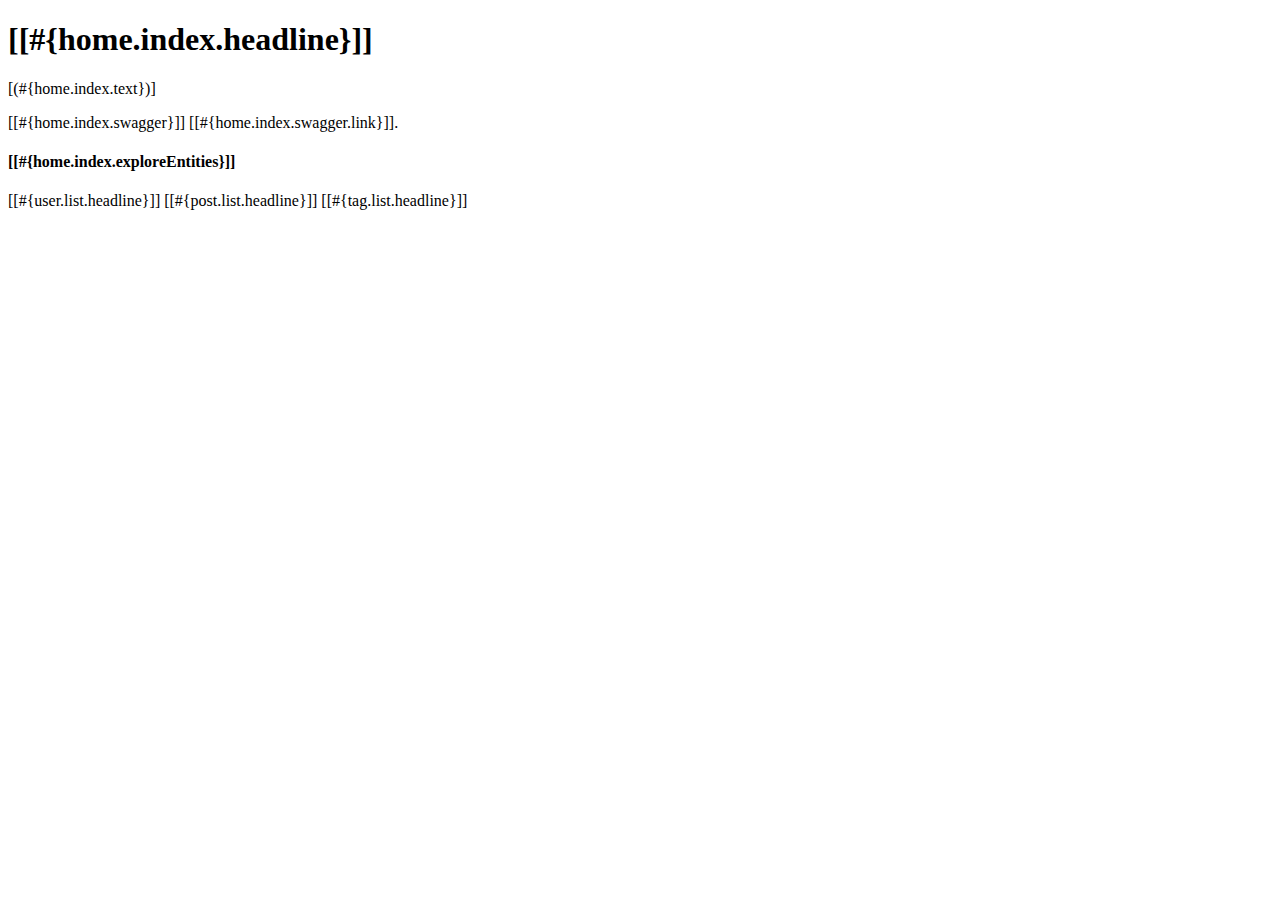
<file: src/main/resources/templates/home/index.html>
<!DOCTYPE HTML>
<html xmlns:th="http://www.thymeleaf.org" xmlns:layout="http://www.ultraq.net.nz/thymeleaf/layout"
        layout:decorate="~{layout}">
    <head>
        <title>[[#{home.index.headline}]]</title>
        <link rel="icon" type="image/x-icon" href="/favicon.ico">
    </head>
    <body>
        <div layout:fragment="content">
            <h1 class="mb-4">[[#{home.index.headline}]]</h1>
            <p>[(#{home.index.text})]</p>
            <p class="mb-5">
                <span>[[#{home.index.swagger}]]</span>
                <a th:href="@{/swagger-ui.html}" target="_blank">[[#{home.index.swagger.link}]]</a>.
            </p>
            <div class="col-md-4 mb-5">
                <h4 class="mb-3">[[#{home.index.exploreEntities}]]</h4>
                <div class="list-group">
                    <a th:href="@{/users}" class="list-group-item list-group-item-action">[[#{user.list.headline}]]</a>
                    <a th:href="@{/posts}" class="list-group-item list-group-item-action">[[#{post.list.headline}]]</a>
                    <a th:href="@{/tags}" class="list-group-item list-group-item-action">[[#{tag.list.headline}]]</a>
                </div>
            </div>
        </div>
    </body>
</html>
</file>
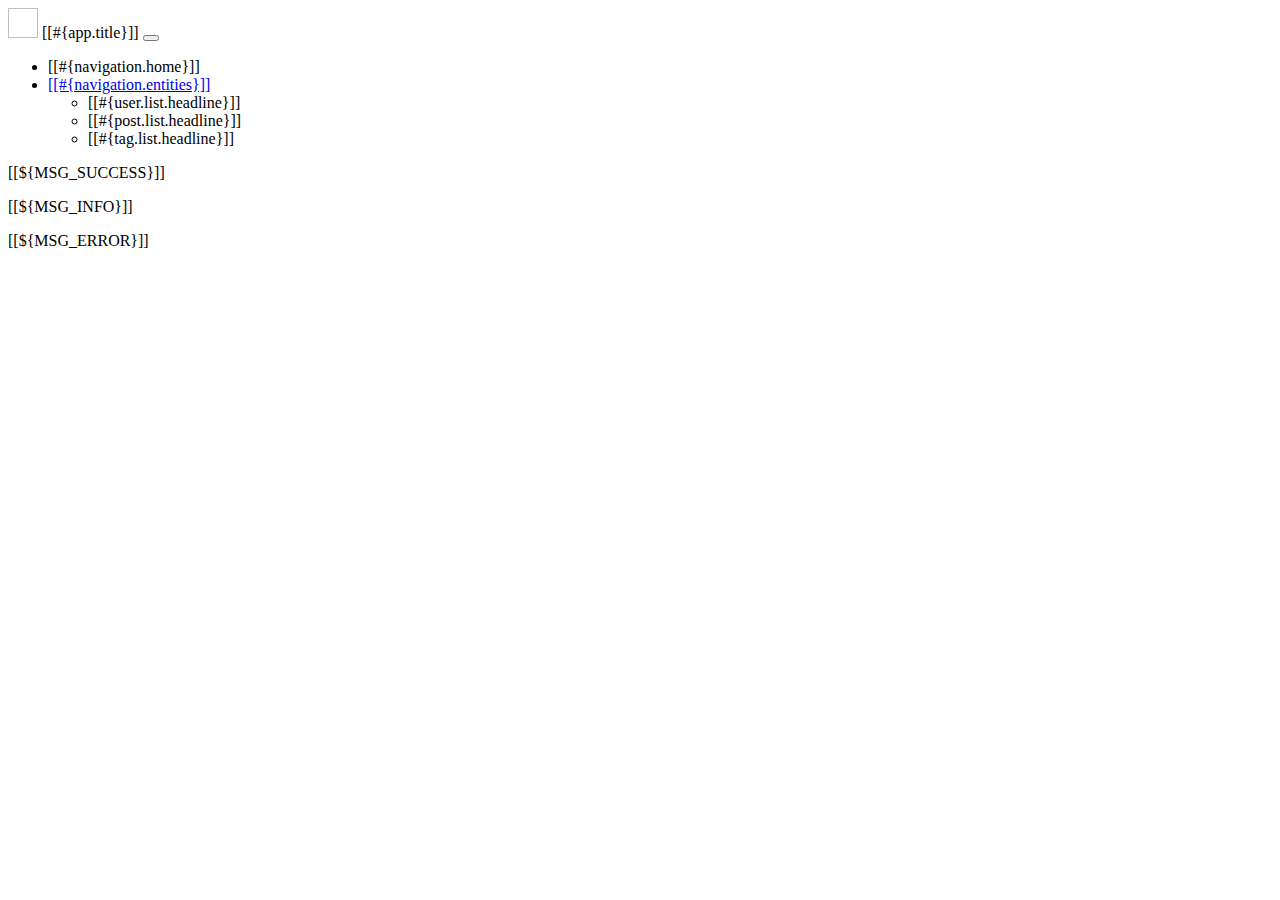
<file: src/main/resources/templates/layout.html>
<!DOCTYPE html>
<html lang="en" xmlns:th="http://www.thymeleaf.org" xmlns:layout="http://www.ultraq.net.nz/thymeleaf/layout">
    <head>
        <title layout:title-pattern="$CONTENT_TITLE | $LAYOUT_TITLE">[[#{app.title}]]</title>
        <meta charset="utf-8" />
        <meta name="viewport" content="width=device-width, initial-scale=1" />
        <meta http-equiv="Content-Type" content="text/html; charset=utf-8" />
        <link th:href="@{/webjars/bootstrap/5.3.3/css/bootstrap.min.css}" rel="stylesheet" />
        <link th:href="@{/css/app.css}" rel="stylesheet" />
        <script th:src="@{/webjars/bootstrap/5.3.3/js/bootstrap.bundle.min.js}" defer></script>
        <script th:src="@{/js/app.js}" defer></script>
    </head>
    <body>
        <header class="bg-light">
            <div class="container">
                <nav class="navbar navbar-light navbar-expand-md">
                    <a th:href="@{/}" class="navbar-brand">
                        <img th:src="@{/images/logo.png}" th:alt="#{app.title}" width="30" height="30" class="d-inline-block align-top">
                        <span class="ps-1">[[#{app.title}]]</span>
                    </a>
                    <button type="button" class="navbar-toggler" data-bs-toggle="collapse" data-bs-target="#navbarToggle"
                            th:aria-label="#{navigation.toggle}" aria-controls="navbarToggle" aria-expanded="false">
                        <span class="navbar-toggler-icon"></span>
                    </button>
                    <div class="collapse navbar-collapse" id="navbarToggle">
                        <ul class="navbar-nav ms-auto">
                            <li class="navbar-item">
                                <a th:href="@{/}" class="nav-link">[[#{navigation.home}]]</a>
                            </li>
                            <li class="navbar-item dropdown">
                                <a class="nav-link dropdown-toggle" data-bs-toggle="dropdown" href="#" id="navbarEntitiesLink" role="button"
                                        aria-expanded="false">[[#{navigation.entities}]]</a>
                                <ul class="dropdown-menu dropdown-menu-end" aria-labelledby="navbarEntitiesLink">
                                    <li><a th:href="@{/users}" class="dropdown-item">[[#{user.list.headline}]]</a></li>
                                    <li><a th:href="@{/posts}" class="dropdown-item">[[#{post.list.headline}]]</a></li>
                                    <li><a th:href="@{/tags}" class="dropdown-item">[[#{tag.list.headline}]]</a></li>
                                </ul>
                            </li>
                        </ul>
                    </div>
                </nav>
            </div>
        </header>
        <main class="my-5">
            <div class="container">
                <p th:if="${MSG_SUCCESS}" class="alert alert-success mb-4" role="alert">[[${MSG_SUCCESS}]]</p>
                <p th:if="${MSG_INFO}" class="alert alert-info mb-4" role="alert">[[${MSG_INFO}]]</p>
                <p th:if="${MSG_ERROR}" class="alert alert-danger mb-4" role="alert">[[${MSG_ERROR}]]</p>
                <div layout:fragment="content" />
            </div>
        </main>
    </body>
</html>
</file>
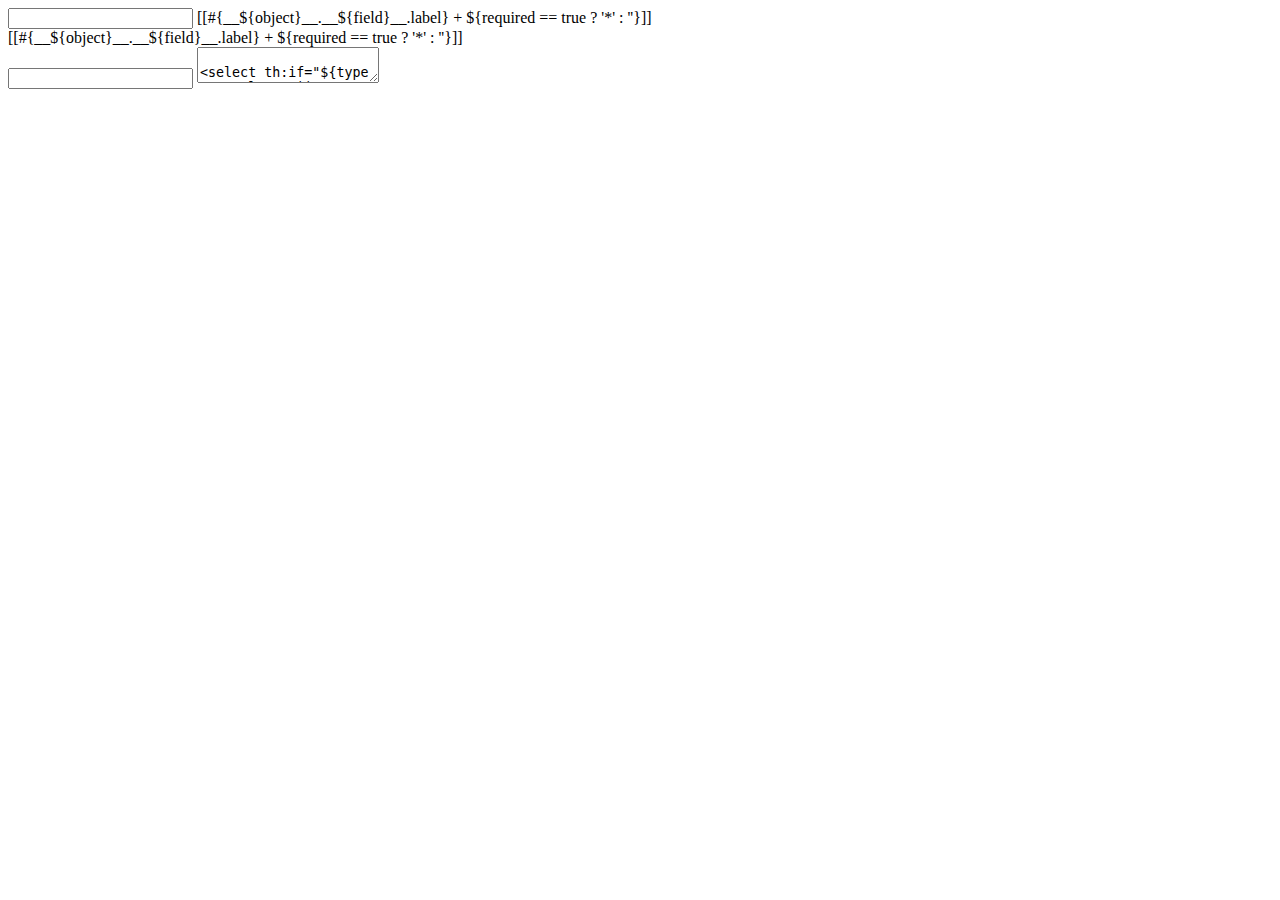
<file: src/main/resources/templates/fragments/forms.html>
<!DOCTYPE html>
<html lang="en" xmlns:th="http://www.thymeleaf.org">
    <body>
        <div th:fragment="inputRow(object, field)" th:with="type=${type} ?: 'text', required=${required}, disabled=${disabled},
                inputClassappend=${#fields.hasErrors(field) || (type == 'textarea' && #fields.hasErrors(field + '*')) ? 'is-invalid ' : ''} + ${inputClass ?: ''}"
                th:object="${__${object}__}" class="row mb-3">
            <div th:if="${type == 'checkbox'}" class="col-md-10 offset-md-2">
                <div class="form-check">
                    <input th:type="${type}" th:field="*{__${field}__}" th:disabled="${disabled}"
                            th:classappend="${inputClassappend}" class="form-check-input" />
                    <label th:for="${#ids.prev(field)}" class="form-check-label">
                        <span>[[#{__${object}__.__${field}__.label} + ${required == true ? '*' : ''}]]</span>
                    </label>
                </div>
                <div th:replace="~{:: fieldErrors(${object}, ${field})}" />
            </div>
            <label th:if="${type != 'checkbox'}" th:for="${type == 'radio' ? '' : field}" class="col-md-2 col-form-label">
                <span>[[#{__${object}__.__${field}__.label} + ${required == true ? '*' : ''}]]</span>
            </label>
            <div th:if="${type != 'checkbox'}" class="col-md-10">
                <input th:if="${type == 'text' || type == 'password' || type == 'email' || type == 'tel' || type == 'number'}"
                        th:type="${type}" th:field="*{__${field}__}" th:disabled="${disabled}"
                        th:classappend="${inputClassappend}" class="form-control" />
                <textarea th:if="${type == 'textarea'}" th:field="*{__${field}__}" th:disabled="${disabled}"
                        th:classappend="${inputClassappend}" class="form-control" />
                <select th:if="${type == 'select' || type == 'multiselect'}" th:field="*{__${field}__}" th:disabled="${disabled}"
                        th:multiple="${type == 'multiselect'}" th:classappend="${inputClassappend}" class="form-select">
                    <option th:if="${type == 'select'}" value="">[[#{select.empty.label}]]</option>
                    <option th:if="${!(__${field}__Values instanceof T(java.util.Map))}"
                            th:each="optionValue : ${__${field}__Values}" th:value="${optionValue}">[[${optionValue}]]</option>
                    <option th:if="${__${field}__Values instanceof T(java.util.Map)}"
                            th:each="optionValue : ${__${field}__Values}" th:value="${optionValue.key}">[[${optionValue.value}]]</option>
                </select>
                <div th:if="${type == 'radio' && required != true}" class="form-check form-check-inline pt-2">
                    <input value="" th:checked="*{__${field}__} == null" th:name="${field}" th:disabled="${disabled}"
                            th:classappend="${inputClassappend}" type="radio" class="form-check-input" />
                    <label class="form-check-label">[[#{select.empty.label}]]</label>
                </div>
                <div th:if="${type == 'radio'}" th:each="radioValue : ${__${field}__Values}" class="form-check form-check-inline pt-2">
                    <input th:field="*{__${field}__}" th:value="${radioValue}" th:disabled="${disabled}"
                            th:classappend="${inputClassappend}" type="radio" class="form-check-input" />
                    <label th:for="${#ids.prev(field)}" class="form-check-label">[[${radioValue}]]</label>
                </div>
                <div th:replace="~{:: fieldErrors(${object}, ${field})}" />
            </div>
        </div>

        <div th:fragment="fieldErrors(object, field)" th:object="${__${object}__}" th:remove="tag">
            <div th:if="${#fields.hasErrors(field) || #fields.hasErrors(field + '*')}" class="invalid-feedback d-block">
                <p th:each="fieldError : ${#fields.detailedErrors(field + '*')}" class="mb-0"
                        >[[${(fieldError.fieldName != field ? fieldError.fieldName + ': ' : '') + fieldError.message}]]</p>
            </div>
        </div>

        <div th:fragment="globalErrors(object)" th:object="${__${object}__}" th:remove="tag">
            <div th:if="${#fields.hasGlobalErrors()}" class="invalid-feedback d-block">
                <p th:each="globalError : ${#fields.globalErrors()}" class="mb-0">[[${globalError}]]</p>
            </div>
        </div>
    </body>
</html>
</file>
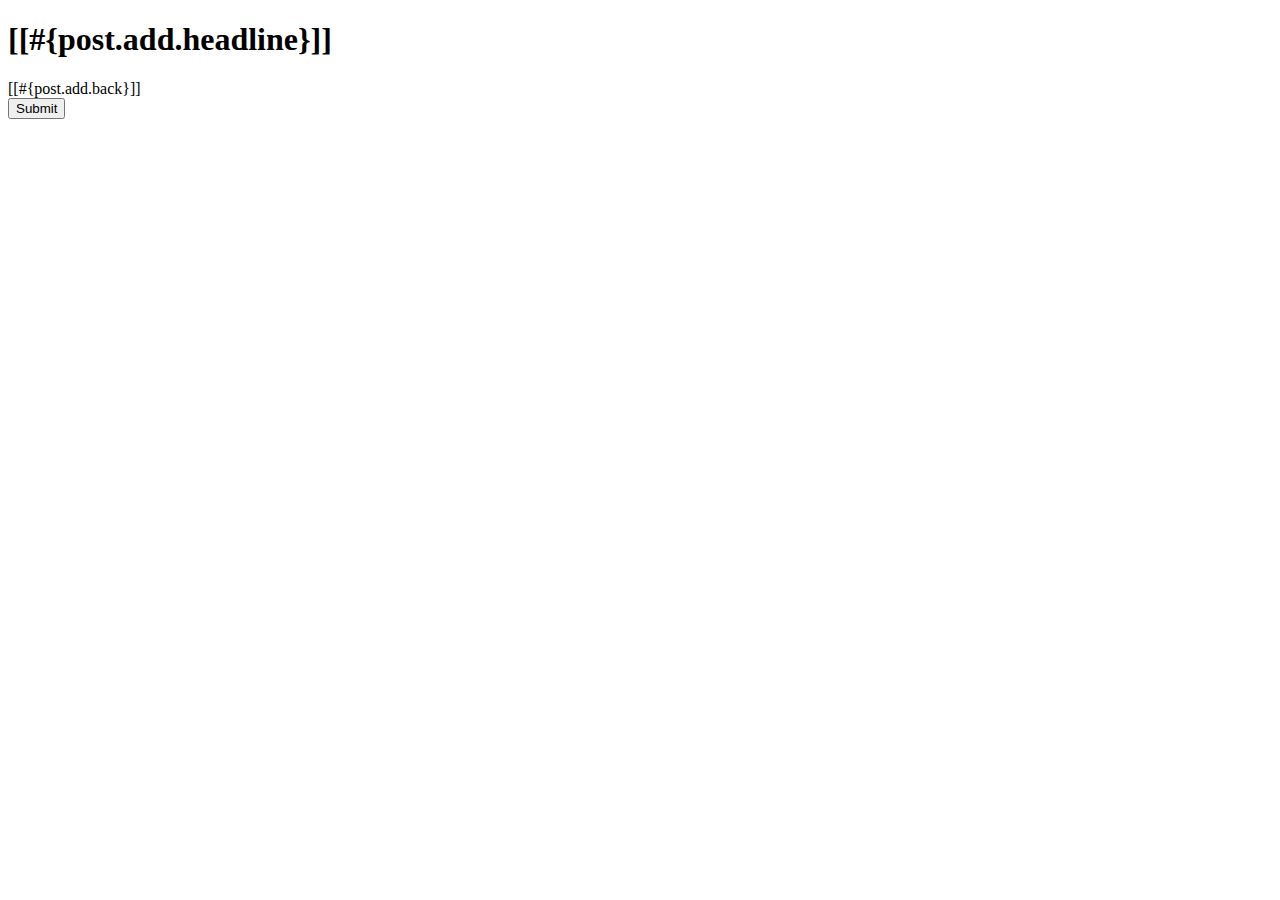
<file: src/main/resources/templates/post/add.html>
<!DOCTYPE HTML>
<html xmlns:th="http://www.thymeleaf.org" xmlns:layout="http://www.ultraq.net.nz/thymeleaf/layout"
        layout:decorate="~{layout}">
    <head>
        <title>[[#{post.add.headline}]]</title>
    </head>
    <body>
        <div layout:fragment="content">
            <div class="d-flex flex-wrap mb-4">
                <h1 class="flex-grow-1">[[#{post.add.headline}]]</h1>
                <div>
                    <a th:href="@{/posts}" class="btn btn-secondary">[[#{post.add.back}]]</a>
                </div>
            </div>
            <div th:replace="~{fragments/forms::globalErrors('post')}" />
            <form th:action="${requestUri}" method="post">
                <div th:replace="~{fragments/forms::inputRow(object='post', field='title')}" />
                <div th:replace="~{fragments/forms::inputRow(object='post', field='content')}" />
                <div th:replace="~{fragments/forms::inputRow(object='post', field='user', type='select')}" />
                <div th:replace="~{fragments/forms::inputRow(object='post', field='tags', type='multiselect')}" />
                <input type="submit" th:value="#{post.add.headline}" class="btn btn-primary mt-4" />
            </form>
        </div>
    </body>
</html>
</file>
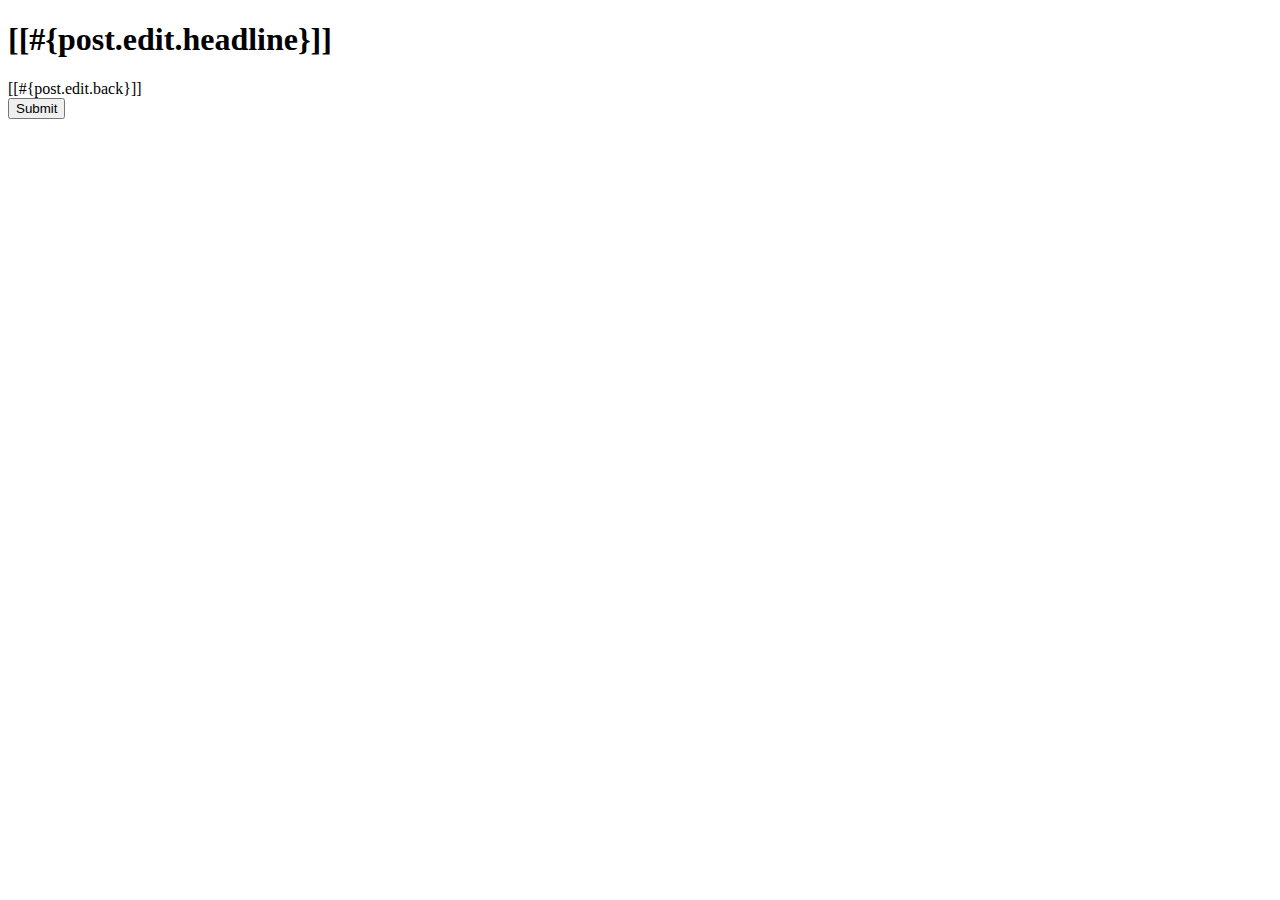
<file: src/main/resources/templates/post/edit.html>
<!DOCTYPE HTML>
<html xmlns:th="http://www.thymeleaf.org" xmlns:layout="http://www.ultraq.net.nz/thymeleaf/layout"
        layout:decorate="~{layout}">
    <head>
        <title>[[#{post.edit.headline}]]</title>
    </head>
    <body>
        <div layout:fragment="content">
            <div class="d-flex flex-wrap mb-4">
                <h1 class="flex-grow-1">[[#{post.edit.headline}]]</h1>
                <div>
                    <a th:href="@{/posts}" class="btn btn-secondary">[[#{post.edit.back}]]</a>
                </div>
            </div>
            <div th:replace="~{fragments/forms::globalErrors('post')}" />
            <form th:action="${requestUri}" method="post">
                <div th:replace="~{fragments/forms::inputRow(object='post', field='id', disabled=true)}" />
                <div th:replace="~{fragments/forms::inputRow(object='post', field='title')}" />
                <div th:replace="~{fragments/forms::inputRow(object='post', field='content')}" />
                <div th:replace="~{fragments/forms::inputRow(object='post', field='user', type='select')}" />
                <div th:replace="~{fragments/forms::inputRow(object='post', field='tags', type='multiselect')}" />
                <input type="submit" th:value="#{post.edit.headline}" class="btn btn-primary mt-4" />
            </form>
        </div>
    </body>
</html>
</file>
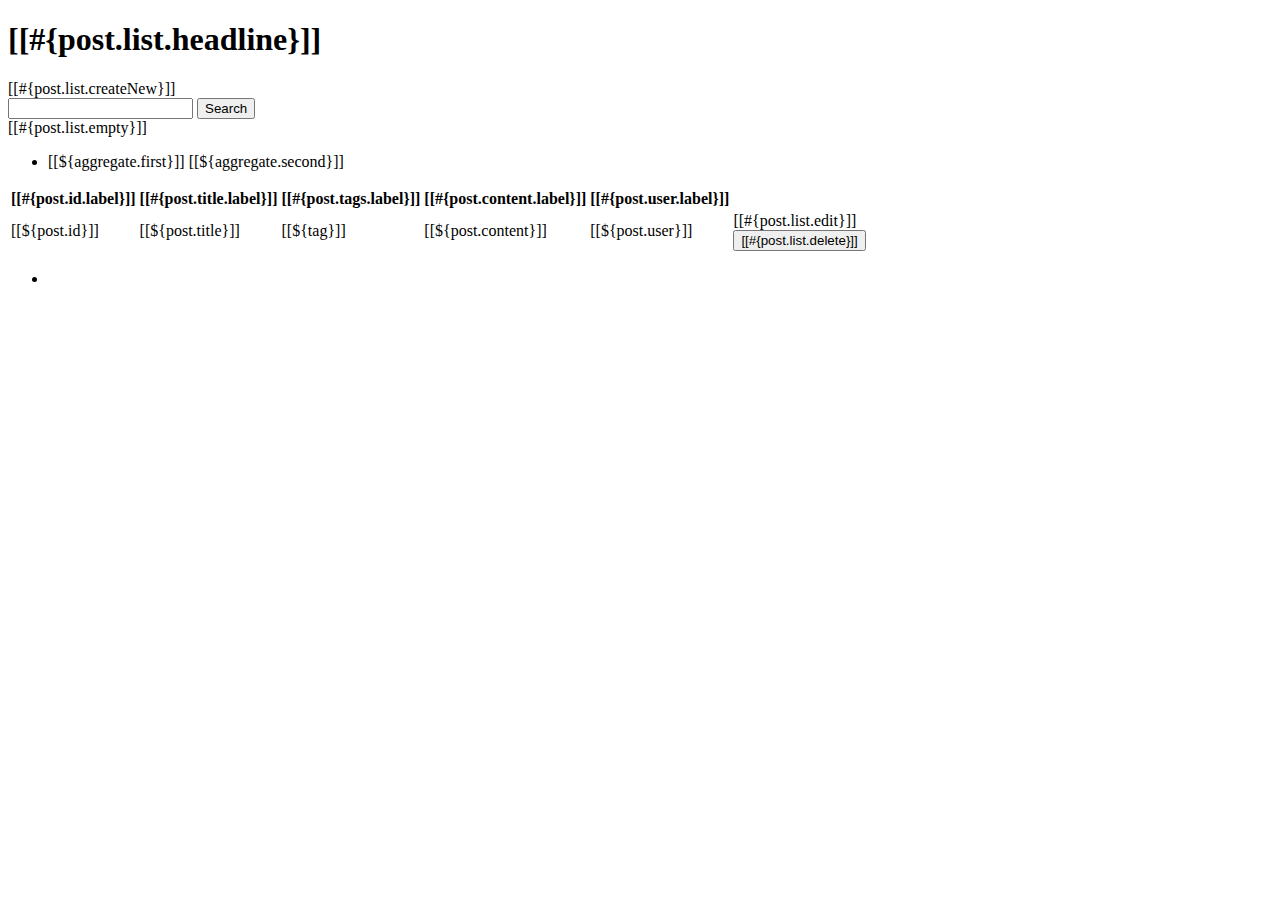
<file: src/main/resources/templates/post/list.html>
<!DOCTYPE HTML>
<html xmlns:th="http://www.thymeleaf.org" xmlns:layout="http://www.ultraq.net.nz/thymeleaf/layout"
        layout:decorate="~{layout}">
    <head>
        <title>[[#{post.list.headline}]]</title>
    </head>
    <body>
        <div layout:fragment="content">
            <div class="d-flex flex-wrap mb-4">
                <h1 class="flex-grow-1">[[#{post.list.headline}]]</h1>
                <div>
                    <a th:href="@{/posts/add}" class="btn btn-primary ms-2">[[#{post.list.createNew}]]</a>
                </div>
            </div>
            <div class="d-flex flex-wrap mb-4">
                <form th:action="@{/posts}" method="get">
                    <div class="flex-grow-1">
                        <input type="text" th:name="q" th:value="${q}" />
                        <input type="submit" value="Search" />
                    </div>
                </form>
            </div>
            <div th:if="${!postPage.hasContent()}">[[#{post.list.empty}]]</div>
            <div th:if="${postPage.hasContent()}">
                <div class="">
                    <ul class="list-group list-group-horizontal">
                        <li th:each="aggregate : ${postPage.tagAggregations}" class="list-group-item">
                            [[${aggregate.first}]]
                            <span class="badge bg-primary rounded-pill">[[${aggregate.second}]]</span>
                        </li>
                    </ul>
                </div>
                <div class="table-responsive">
                    <table class="table table-striped table-hover align-middle">
                        <thead>
                            <tr>
                                <th scope="col">[[#{post.id.label}]]</th>
                                <th scope="col">[[#{post.title.label}]]</th>
                                <th scope="col" class="tags">[[#{post.tags.label}]]</th>
                                <th scope="col">[[#{post.content.label}]]</th>
                                <th scope="col">[[#{post.user.label}]]</th>
                                <th><!-- --></th>
                            </tr>
                        </thead>
                        <tbody>
                            <tr th:each="post : ${postPage.content}">
                                <td>[[${post.id}]]</td>
                                <td>[[${post.title}]]</td>
                                <td>
                                    <span th:each="tag : ${post.tags}" class="badge bg-secondary">[[${tag}]]</span>
                                </td>
                                <td class ="long-text">[[${post.content}]]</td>
                                <td>[[${post.user}]]</td>
                                <td>
                                    <div class="float-end text-nowrap">
                                        <a th:href="@{/posts/edit/{id}(id=${post.id})}" class="btn btn-sm btn-secondary">[[#{post.list.edit}]]</a>
                                        <form th:action="@{/posts/delete/{id}(id=${post.id})}"
                                                th:data-confirm-message="#{delete.confirm}" method="post" class="js-submit-confirm d-inline">
                                            <button type="submit" class="btn btn-sm btn-secondary">[[#{post.list.delete}]]</button>
                                        </form>
                                    </div>
                                </td>
                            </tr>
                        </tbody>
                    </table>
                    <nav aria-label="navigation" th:if="${postPage.totalPages > 0}">
                        <ul class="pagination">
                            <li th:each="pageNumber : ${#numbers.sequence(1, postPage.totalPages)}"
                                th:class="${pageNumber == postPage.number + 1} ? 'page-item active' : 'page-item'">
                                <a class="page-link" th:href="@{/posts(size=${postPage.size}, page=${pageNumber-1}, q=${q})}"
                                   th:text=${pageNumber}></a>
                            </li>
                        </ul>
                    </nav>
                </div>
            </div>
        </div>
    </body>
</html>
</file>
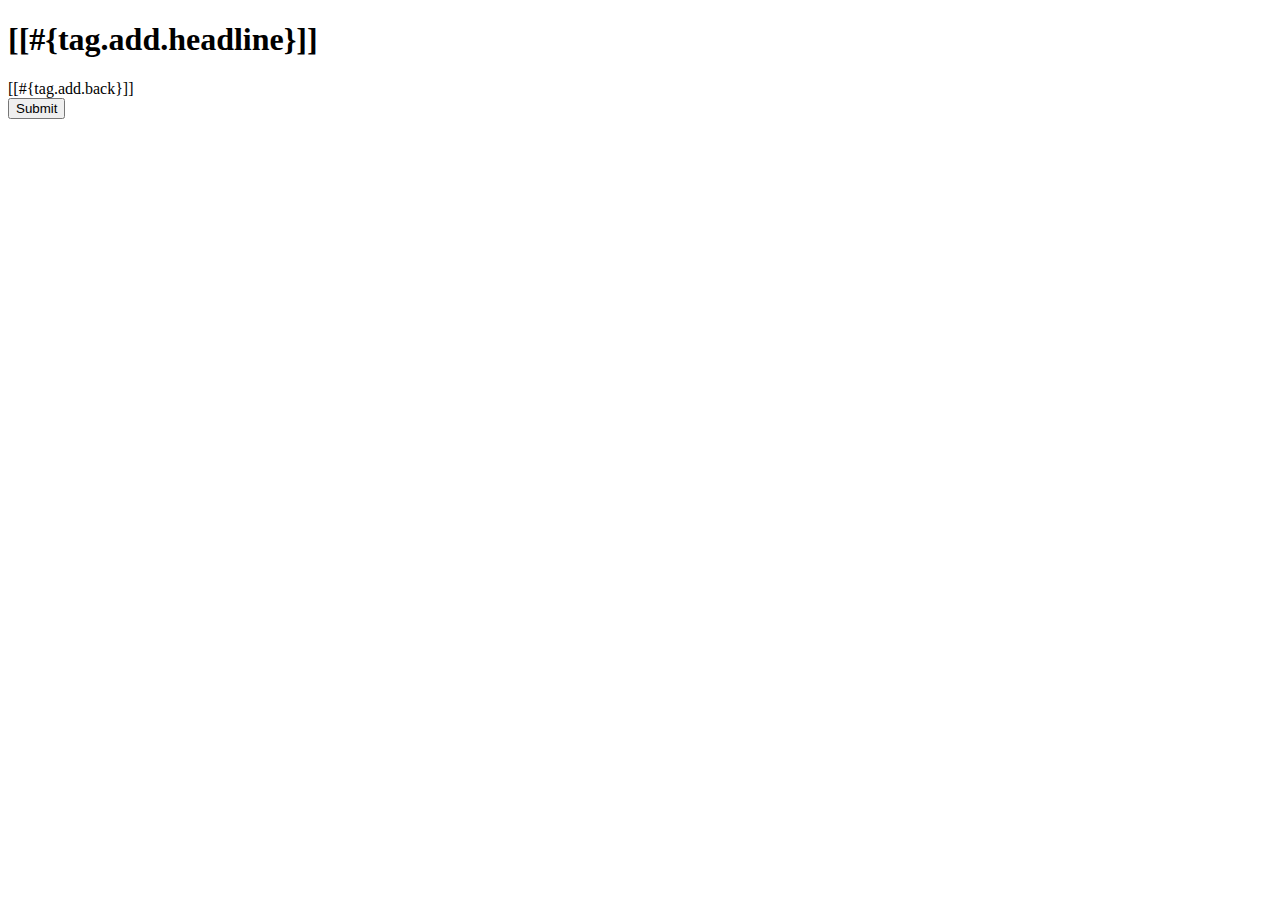
<file: src/main/resources/templates/tag/add.html>
<!DOCTYPE HTML>
<html xmlns:th="http://www.thymeleaf.org" xmlns:layout="http://www.ultraq.net.nz/thymeleaf/layout"
        layout:decorate="~{layout}">
    <head>
        <title>[[#{tag.add.headline}]]</title>
    </head>
    <body>
        <div layout:fragment="content">
            <div class="d-flex flex-wrap mb-4">
                <h1 class="flex-grow-1">[[#{tag.add.headline}]]</h1>
                <div>
                    <a th:href="@{/tags}" class="btn btn-secondary">[[#{tag.add.back}]]</a>
                </div>
            </div>
            <div th:replace="~{fragments/forms::globalErrors('tag')}" />
            <form th:action="${requestUri}" method="post">
                <div th:replace="~{fragments/forms::inputRow(object='tag', field='name', required=true)}" />
                <input type="submit" th:value="#{tag.add.headline}" class="btn btn-primary mt-4" />
            </form>
        </div>
    </body>
</html>
</file>
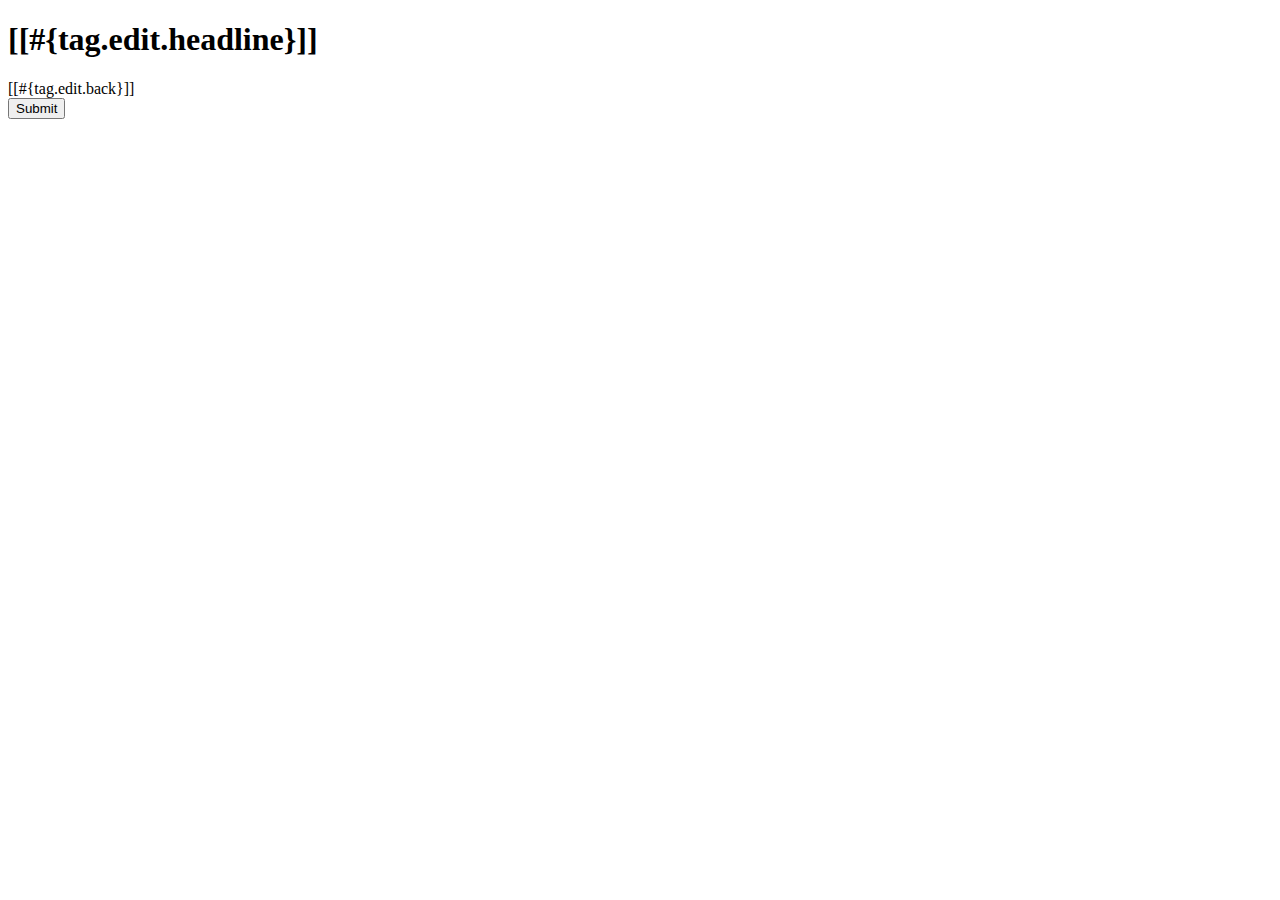
<file: src/main/resources/templates/tag/edit.html>
<!DOCTYPE HTML>
<html xmlns:th="http://www.thymeleaf.org" xmlns:layout="http://www.ultraq.net.nz/thymeleaf/layout"
        layout:decorate="~{layout}">
    <head>
        <title>[[#{tag.edit.headline}]]</title>
    </head>
    <body>
        <div layout:fragment="content">
            <div class="d-flex flex-wrap mb-4">
                <h1 class="flex-grow-1">[[#{tag.edit.headline}]]</h1>
                <div>
                    <a th:href="@{/tags}" class="btn btn-secondary">[[#{tag.edit.back}]]</a>
                </div>
            </div>
            <div th:replace="~{fragments/forms::globalErrors('tag')}" />
            <form th:action="${requestUri}" method="post">
                <div th:replace="~{fragments/forms::inputRow(object='tag', field='id', disabled=true)}" />
                <div th:replace="~{fragments/forms::inputRow(object='tag', field='name', required=true)}" />
                <input type="submit" th:value="#{tag.edit.headline}" class="btn btn-primary mt-4" />
            </form>
        </div>
    </body>
</html>
</file>
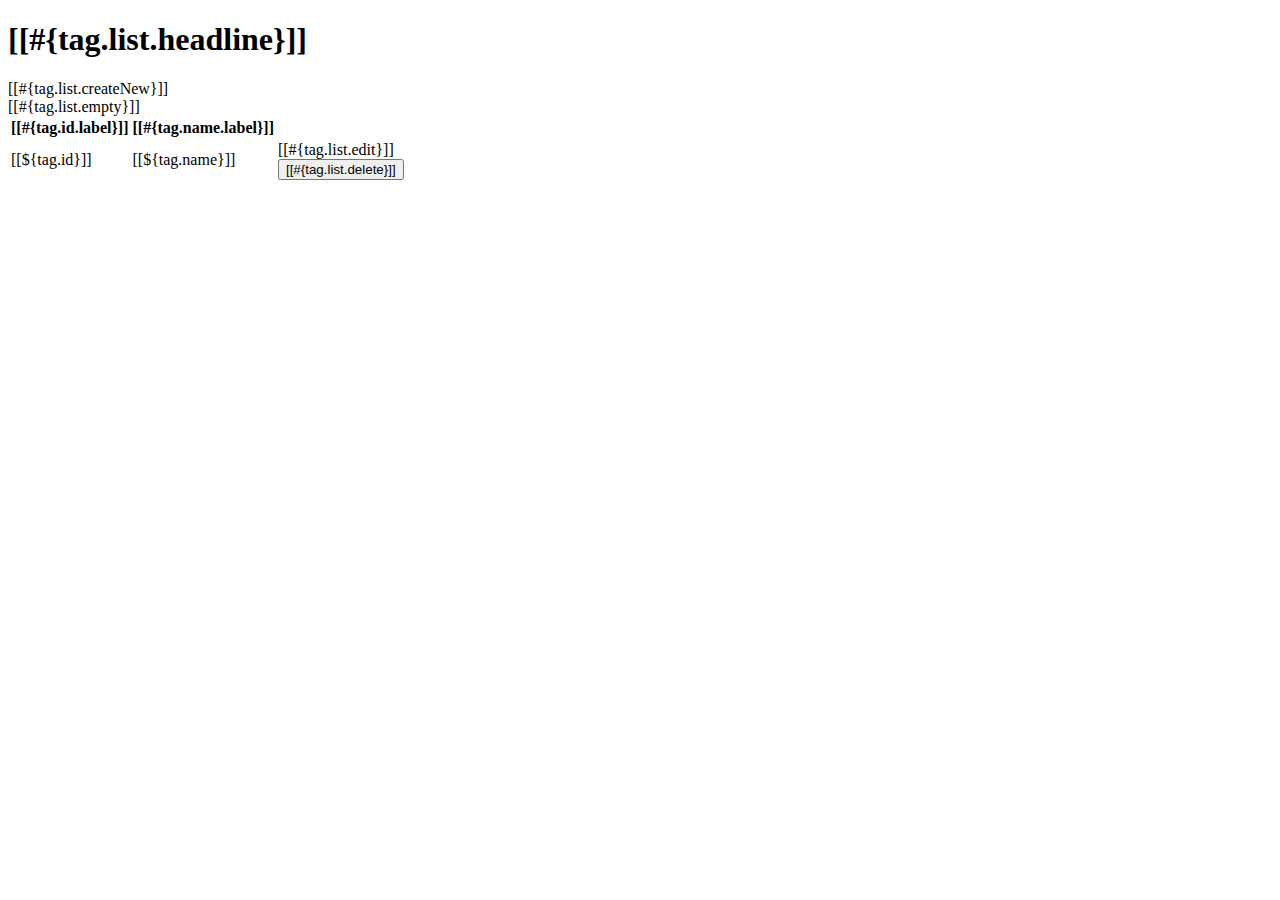
<file: src/main/resources/templates/tag/list.html>
<!DOCTYPE HTML>
<html xmlns:th="http://www.thymeleaf.org" xmlns:layout="http://www.ultraq.net.nz/thymeleaf/layout"
        layout:decorate="~{layout}">
    <head>
        <title>[[#{tag.list.headline}]]</title>
    </head>
    <body>
        <div layout:fragment="content">
            <div class="d-flex flex-wrap mb-4">
                <h1 class="flex-grow-1">[[#{tag.list.headline}]]</h1>
                <div>
                    <a th:href="@{/tags/add}" class="btn btn-primary ms-2">[[#{tag.list.createNew}]]</a>
                </div>
            </div>
            <div th:if="${tags.empty}">[[#{tag.list.empty}]]</div>
            <div th:if="${!tags.empty}" class="table-responsive">
                <table class="table table-striped table-hover align-middle">
                    <thead>
                        <tr>
                            <th scope="col">[[#{tag.id.label}]]</th>
                            <th scope="col">[[#{tag.name.label}]]</th>
                            <th><!-- --></th>
                        </tr>
                    </thead>
                    <tbody>
                        <tr th:each="tag : ${tags}">
                            <td>[[${tag.id}]]</td>
                            <td>[[${tag.name}]]</td>
                            <td>
                                <div class="float-end text-nowrap">
                                    <a th:href="@{/tags/edit/{id}(id=${tag.id})}" class="btn btn-sm btn-secondary">[[#{tag.list.edit}]]</a>
                                    <form th:action="@{/tags/delete/{id}(id=${tag.id})}"
                                            th:data-confirm-message="#{delete.confirm}" method="post" class="js-submit-confirm d-inline">
                                        <button type="submit" class="btn btn-sm btn-secondary">[[#{tag.list.delete}]]</button>
                                    </form>
                                </div>
                            </td>
                        </tr>
                    </tbody>
                </table>
            </div>
        </div>
    </body>
</html>
</file>
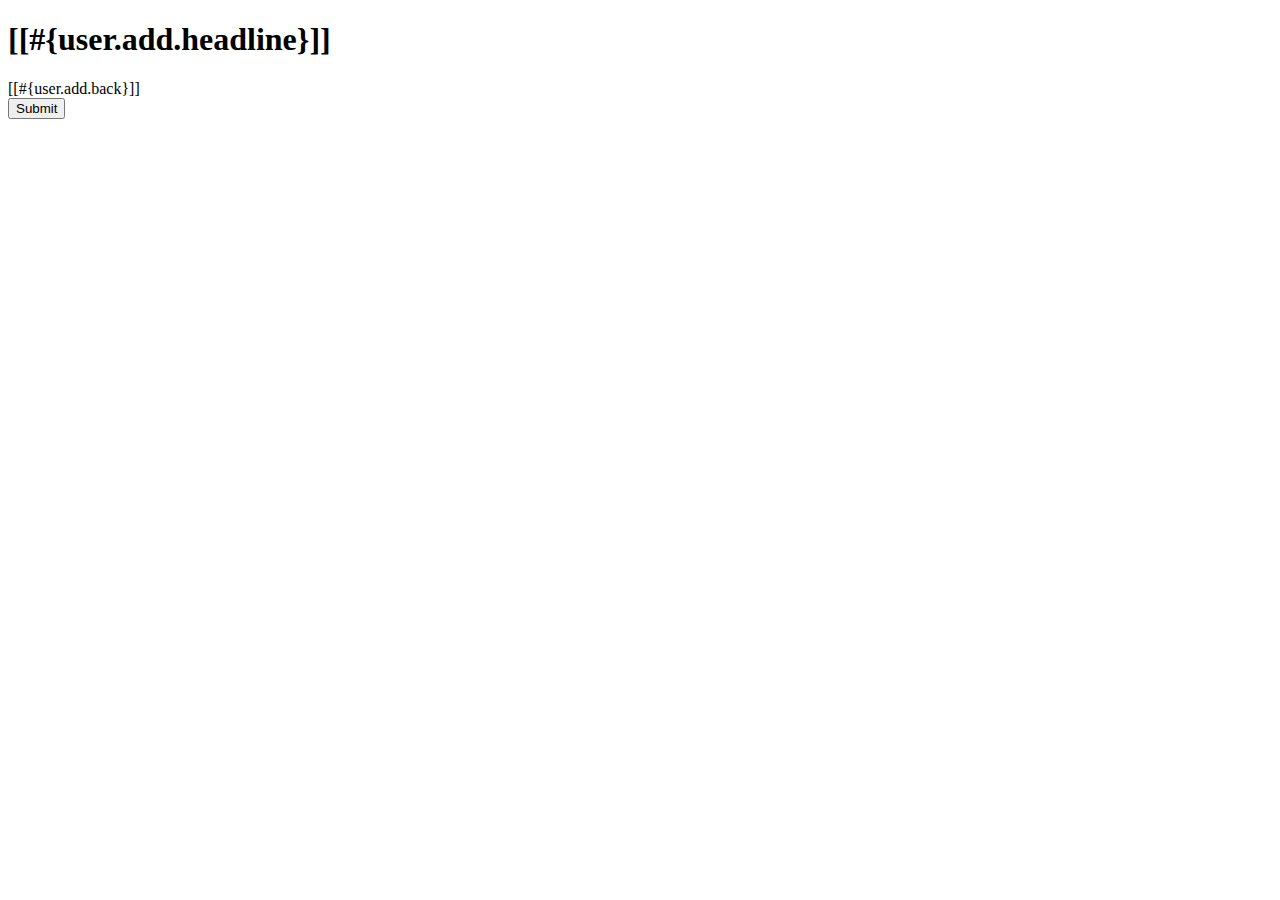
<file: src/main/resources/templates/user/add.html>
<!DOCTYPE HTML>
<html xmlns:th="http://www.thymeleaf.org" xmlns:layout="http://www.ultraq.net.nz/thymeleaf/layout"
        layout:decorate="~{layout}">
    <head>
        <title>[[#{user.add.headline}]]</title>
    </head>
    <body>
        <div layout:fragment="content">
            <div class="d-flex flex-wrap mb-4">
                <h1 class="flex-grow-1">[[#{user.add.headline}]]</h1>
                <div>
                    <a th:href="@{/users}" class="btn btn-secondary">[[#{user.add.back}]]</a>
                </div>
            </div>
            <div th:replace="~{fragments/forms::globalErrors('user')}" />
            <form th:action="${requestUri}" method="post">
                <div th:replace="~{fragments/forms::inputRow(object='user', field='username', required=true)}" />
                <input type="submit" th:value="#{user.add.headline}" class="btn btn-primary mt-4" />
            </form>
        </div>
    </body>
</html>
</file>
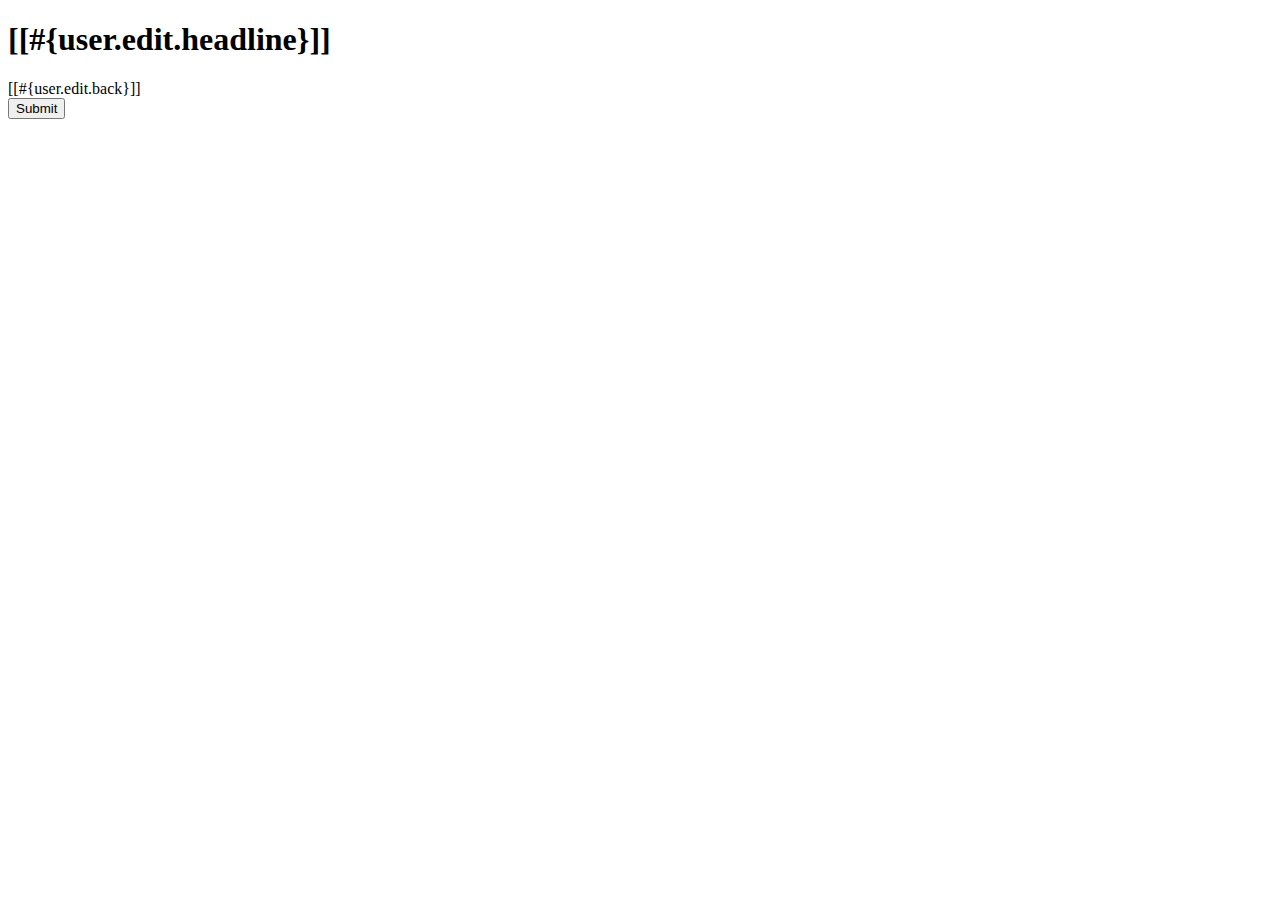
<file: src/main/resources/templates/user/edit.html>
<!DOCTYPE HTML>
<html xmlns:th="http://www.thymeleaf.org" xmlns:layout="http://www.ultraq.net.nz/thymeleaf/layout"
        layout:decorate="~{layout}">
    <head>
        <title>[[#{user.edit.headline}]]</title>
    </head>
    <body>
        <div layout:fragment="content">
            <div class="d-flex flex-wrap mb-4">
                <h1 class="flex-grow-1">[[#{user.edit.headline}]]</h1>
                <div>
                    <a th:href="@{/users}" class="btn btn-secondary">[[#{user.edit.back}]]</a>
                </div>
            </div>
            <div th:replace="~{fragments/forms::globalErrors('user')}" />
            <form th:action="${requestUri}" method="post">
                <div th:replace="~{fragments/forms::inputRow(object='user', field='id', disabled=true)}" />
                <div th:replace="~{fragments/forms::inputRow(object='user', field='username', required=true)}" />
                <input type="submit" th:value="#{user.edit.headline}" class="btn btn-primary mt-4" />
            </form>
        </div>
    </body>
</html>
</file>
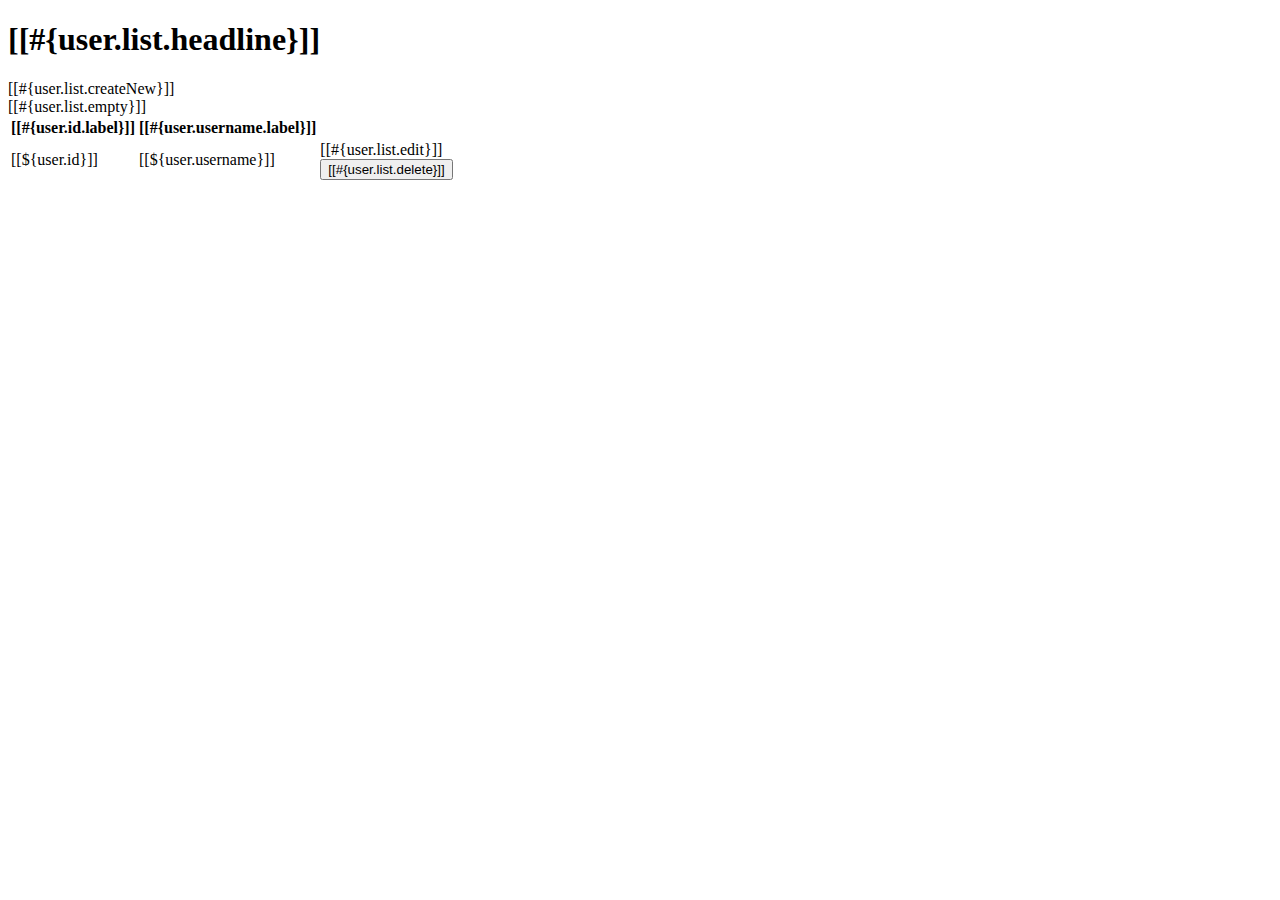
<file: src/main/resources/templates/user/list.html>
<!DOCTYPE HTML>
<html xmlns:th="http://www.thymeleaf.org" xmlns:layout="http://www.ultraq.net.nz/thymeleaf/layout"
        layout:decorate="~{layout}">
    <head>
        <title>[[#{user.list.headline}]]</title>
    </head>
    <body>
        <div layout:fragment="content">
            <div class="d-flex flex-wrap mb-4">
                <h1 class="flex-grow-1">[[#{user.list.headline}]]</h1>
                <div>
                    <a th:href="@{/users/add}" class="btn btn-primary ms-2">[[#{user.list.createNew}]]</a>
                </div>
            </div>
            <div th:if="${users.empty}">[[#{user.list.empty}]]</div>
            <div th:if="${!users.empty}" class="table-responsive">
                <table class="table table-striped table-hover align-middle">
                    <thead>
                        <tr>
                            <th scope="col">[[#{user.id.label}]]</th>
                            <th scope="col">[[#{user.username.label}]]</th>
                            <th><!-- --></th>
                        </tr>
                    </thead>
                    <tbody>
                        <tr th:each="user : ${users}">
                            <td>[[${user.id}]]</td>
                            <td>[[${user.username}]]</td>
                            <td>
                                <div class="float-end text-nowrap">
                                    <a th:href="@{/users/edit/{id}(id=${user.id})}" class="btn btn-sm btn-secondary">[[#{user.list.edit}]]</a>
                                    <form th:action="@{/users/delete/{id}(id=${user.id})}"
                                            th:data-confirm-message="#{delete.confirm}" method="post" class="js-submit-confirm d-inline">
                                        <button type="submit" class="btn btn-sm btn-secondary">[[#{user.list.delete}]]</button>
                                    </form>
                                </div>
                            </td>
                        </tr>
                    </tbody>
                </table>
            </div>
        </div>
    </body>
</html>
</file>
